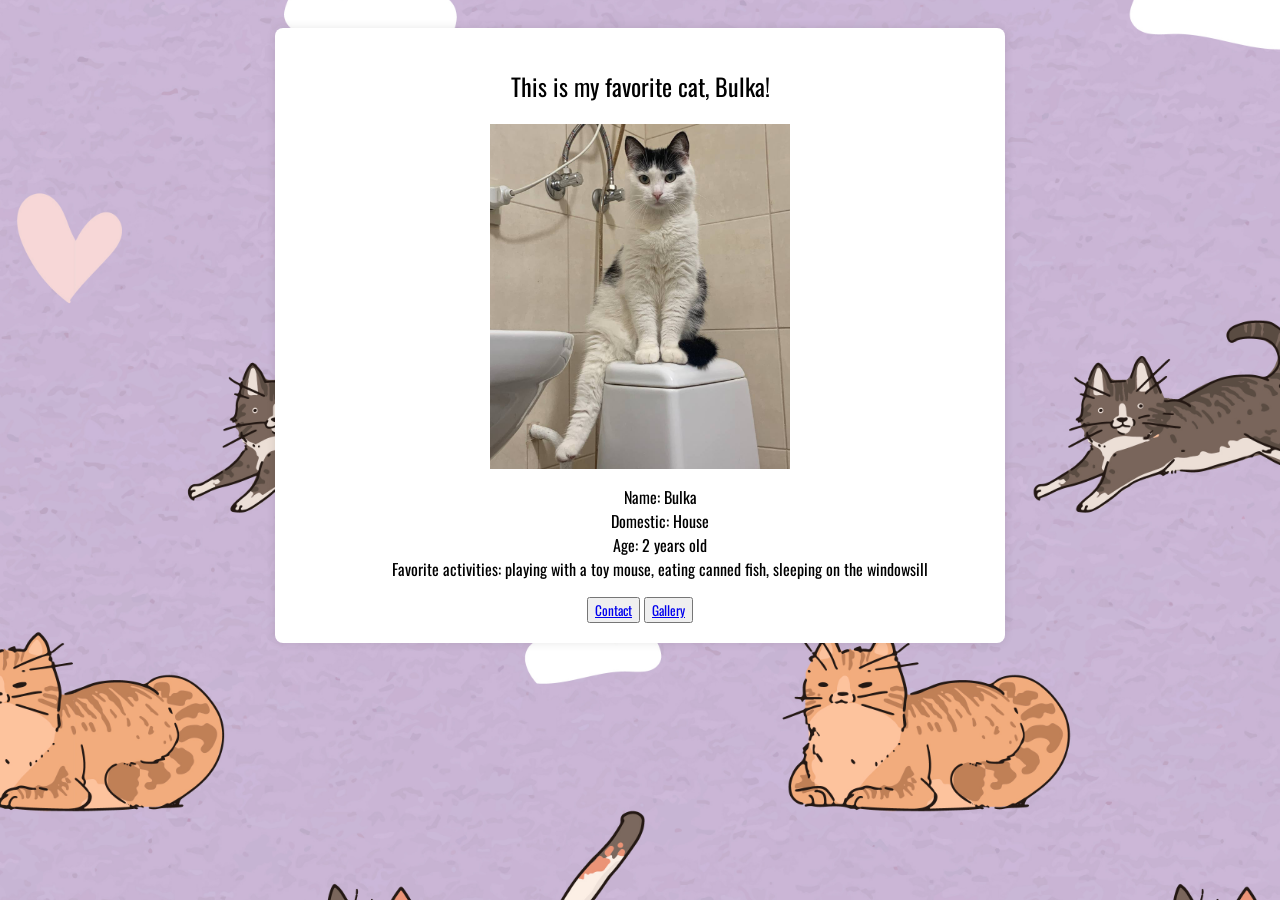
<file: index.html>
<!DOCTYPE html>
<html lang="en">
<head>
    <meta charset="UTF-8">
    <meta name="viewport" content="width=device-width, initial-scale=1.0">
    <link rel="stylesheet" href="css/style.css">
    <link rel="preconnect" href="https://fonts.googleapis.com">
    <link rel="preconnect" href="https://fonts.gstatic.com" crossorigin>
    <link href="https://fonts.googleapis.com/css2?family=Oswald:wght@200..700&display=swap" rel="stylesheet">
    <title>My favorite cat</title>
</head>
<body>
<div class="container">
  <section class="info_wrapp">
    <h1>This is my favorite cat, Bulka!</h1>
    <img src="photo/photo_2025-05-18_14-20-49.jpg" alt="my favorite cat, Bonya" width="300">
    <div class="info_descr">
      <ul class="list_item">
        <li>Name: Bulka</li>
        <li>Domestic: House</li>
        <li>Age: 2 years old</li>
        <li>Favorite activities: playing with a toy mouse, eating canned fish, sleeping on the windowsill</li>
      </ul>
    </div>
    
 <nav>
    <button class="button_ button_main"><a href="pages/pagescontact.html" target="_blank">Contact</a></button><!-- класс и модификатор -->
    <button class="button_ button_main"><a href="pages/pagesgallery.html" target="_blank">Gallery</a></button><!-- класс и модификатор -->
  </nav>
  </section>
</div>
</body>
</html>
</file>
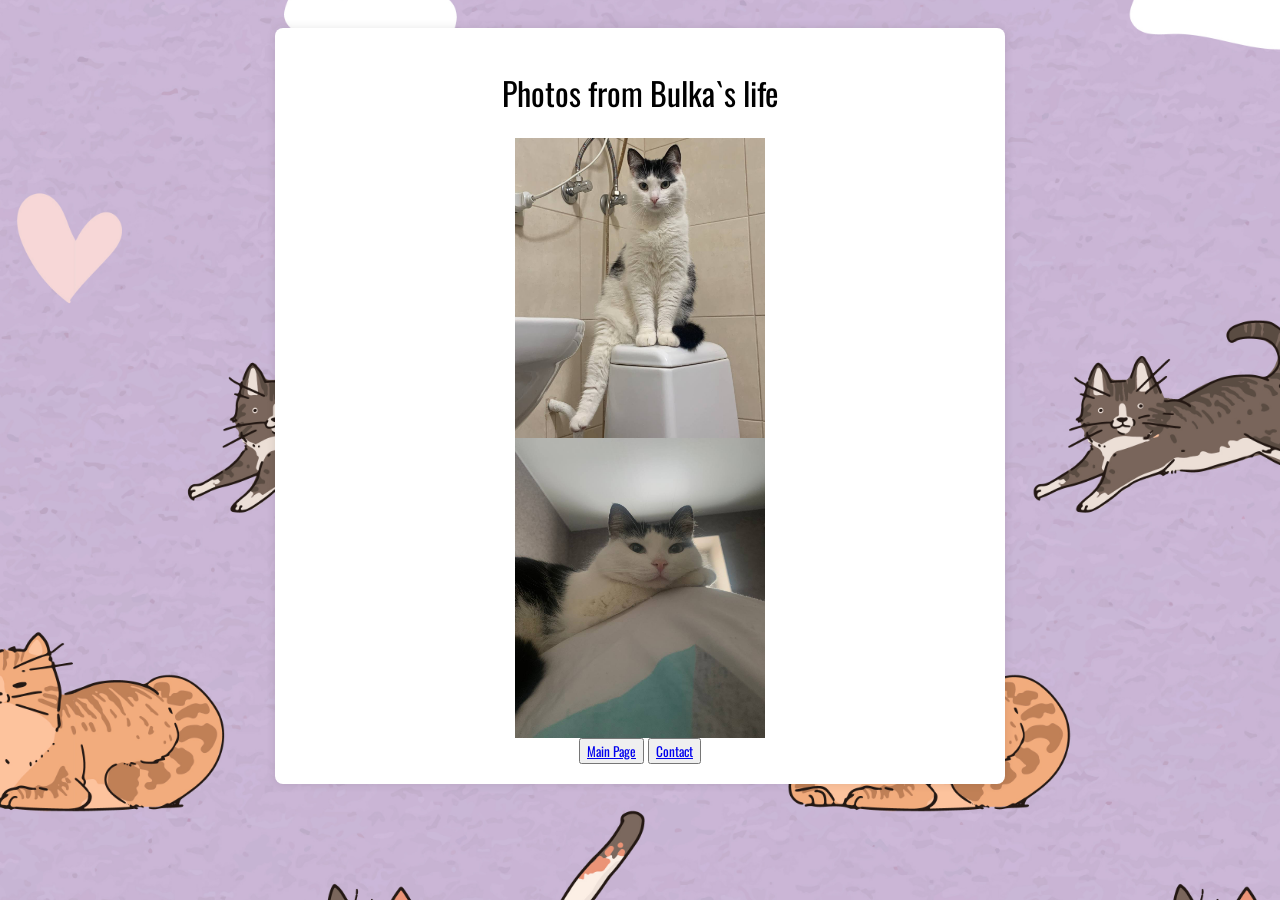
<file: pages/pagesgallery.html>
<!DOCTYPE html>
<html lang="uk">
<head>
  <meta charset="UTF-8">
    <link rel="stylesheet" href="../css/style.css">
    <link rel="preconnect" href="https://fonts.googleapis.com">
    <link rel="preconnect" href="https://fonts.gstatic.com" crossorigin>
    <link href="https://fonts.googleapis.com/css2?family=Oswald:wght@200..700&display=swap" rel="stylesheet">
  <title>Gallery Bulka's </title>
</head>
<body>
<div class="container">
<div class="info_wrapp">
      <h1>Photos from Bulka`s life</h1>
  <img src="../photo/photo_2025-05-18_14-20-49.jpg" alt="Bulka" width="250" height="300">
  <img src="../photo/photo_2025-05-18_14-35-16.jpg" alt="Bulka " width="250" height="300">

  <nav>
    <button class="button_ button_main"><a href="../index.html" target="_blank">Main Page</a></button>
    <button class="button_ button_main"><a href="pagescontact.html" target="_blank">Contact</a></button>
  </nav>
</div>
</div>
</body>
</html>
</file>
<file: css/style.css>
@import url("_main.css");
@import url("_button.css");
@import url("_info.css");

* {
  font-family: "Oswald", sans-serif;
  font-optical-sizing: auto;
  font-weight: 400;       
  font-style: normal;
}
</file>
